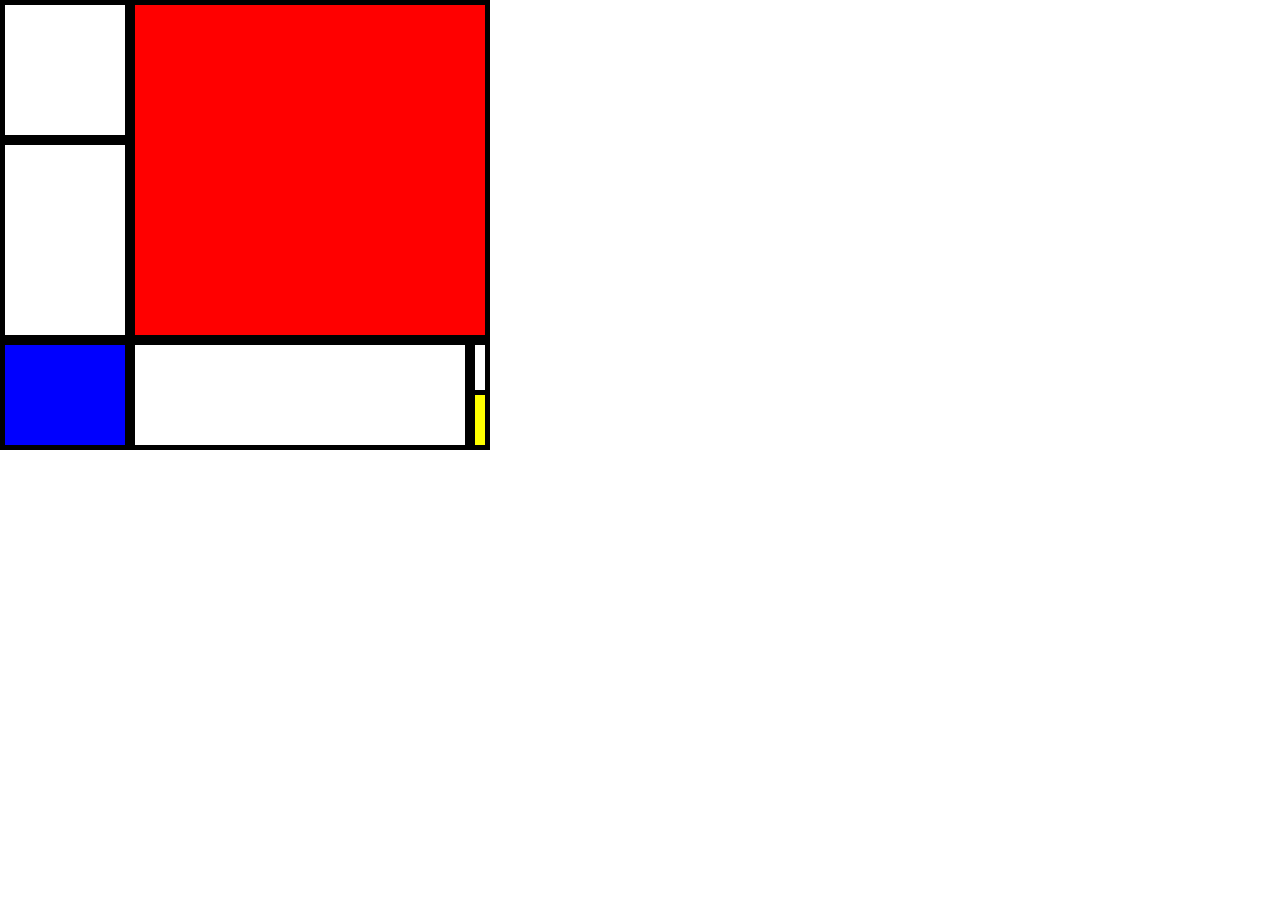
<file: CSS_Position/index.html>
<!DOCTYPE html>
<html lang="en">
<head>
    <meta charset="UTF-8">
    <meta name="viewport" content="width=device-width, initial-scale=1.0">
    <title>CSS Position</title>
    <link rel="stylesheet" href="./css/style.css" type="text/css">
</head>
<body>
    <div id="parent_1">
        <div id="firstChild" class="box">
        </div>

        <div id="secondChild" class="box">
        </div>

        <div id="thirdChild" class="box">
        </div>
    </div>

    <div id="parent_2">
        <div id="first" class="box">
        </div>

        <div id="second" class="box">
        </div>

        <div id="third" class="box">
        </div>

        <div id="fourth" class="box">
        </div>
    </div>
</body>
</html>
</file>
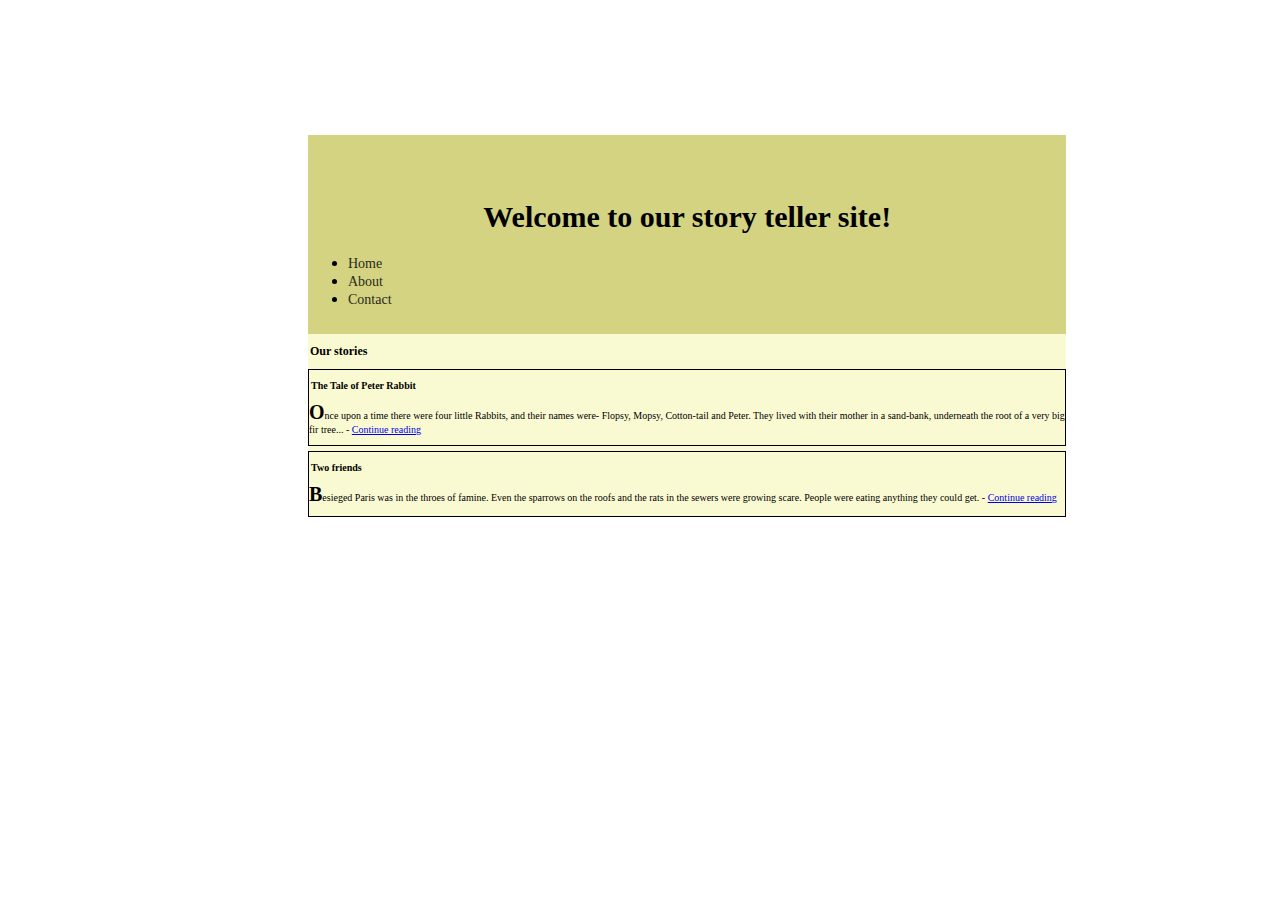
<file: CSS_Simple_webpg/index.html>
<!DOCTYPE html>
<html lang="en">
<head>
    <meta charset="UTF-8">
    <meta name="viewport" content="width=device-width, initial-scale=1.0">
    <title>A simple web page (using css)</title>
    <link rel="stylesheet" href="./css/style.css" type="text/css">
</head>

<body>
        <header>
            <h1>Welcome to our story teller site!</h1>
            <nav>
                <ul id="nav-list">
                    <li>
                        <a href="#" target="_blank">Home</a>
                    </li>
                    <li>
                        <a href="#" target="_blank">About</a>
                    </li>
                    <li>
                        <a href="#" target="_blank">Contact</a>
                    </li>
                </ul>
            </nav>
        </header>

    <div id="main-content">
        <h3>Our stories</h3>

        <article>
            <h4>The Tale of Peter Rabbit</h4>
            <p>Once upon a time there were four little Rabbits, and their names were- Flopsy, Mopsy, Cotton-tail and Peter. They
             lived with their mother in a sand-bank, underneath the root of a very big fir tree... - <a href="#">Continue reading</a></p>
        </article>
        
        <article>
            <h4>Two friends</h4>
            <p>Besieged Paris was in the throes of famine. Even the sparrows on the roofs and the rats in the sewers were growing
             scare. People were eating anything they could get. - <a href="#">Continue reading</a></p>
        </article>
    </div>
</body>
</html>
</file>
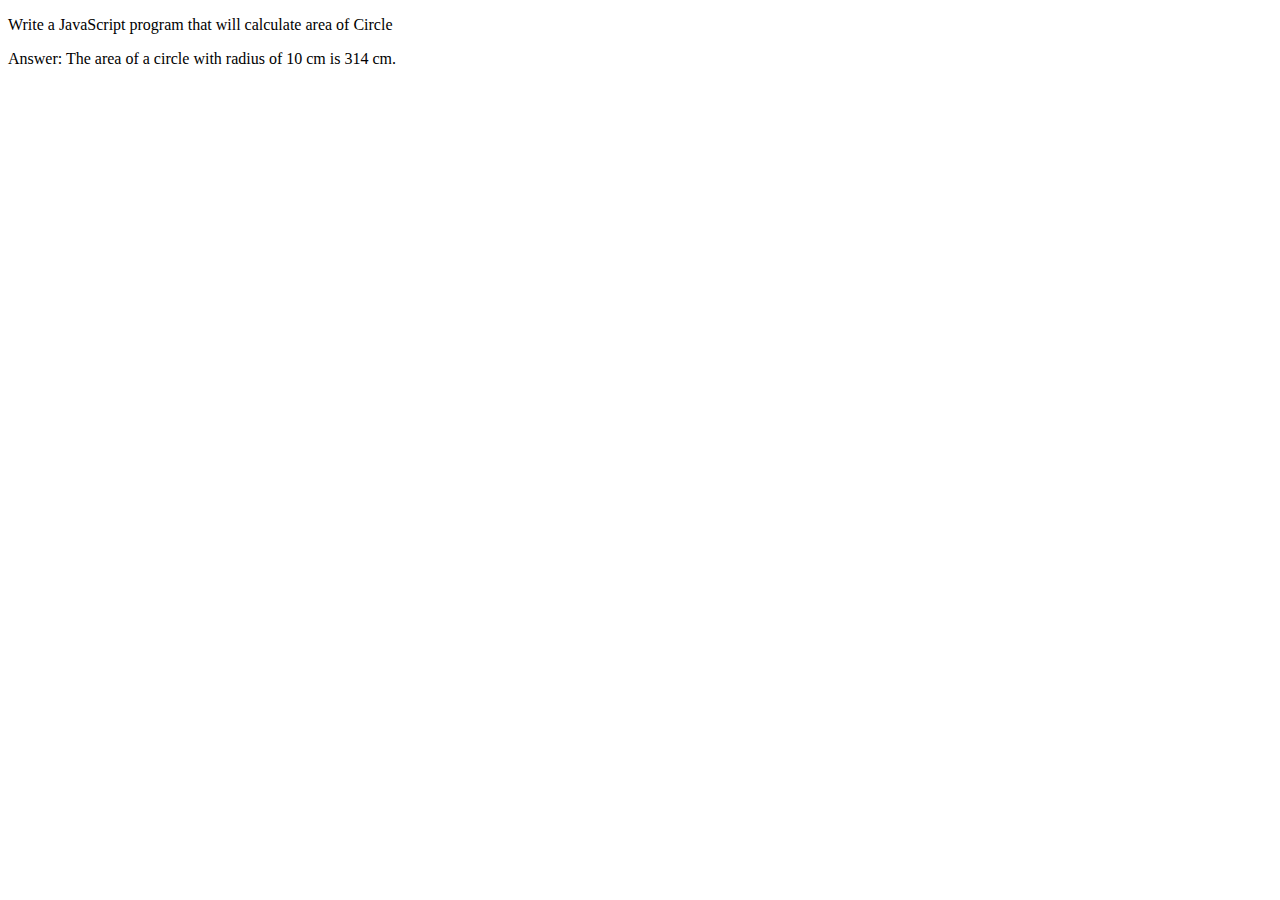
<file: JS_Calculating_Area/index.html>
<!DOCTYPE html>
<html lang="en">
<head>
    <meta charset="UTF-8">
    <meta name="viewport" content="width=device-width, initial-scale=1.0">
    <title>Calculating area of a circle</title>
</head>
<body>
    <p>Write a JavaScript program that will calculate area of Circle</p>
    <p id="demo"></p>
    <script src="aritmetic_operations.js"></script>
</body>
</html>
</file>
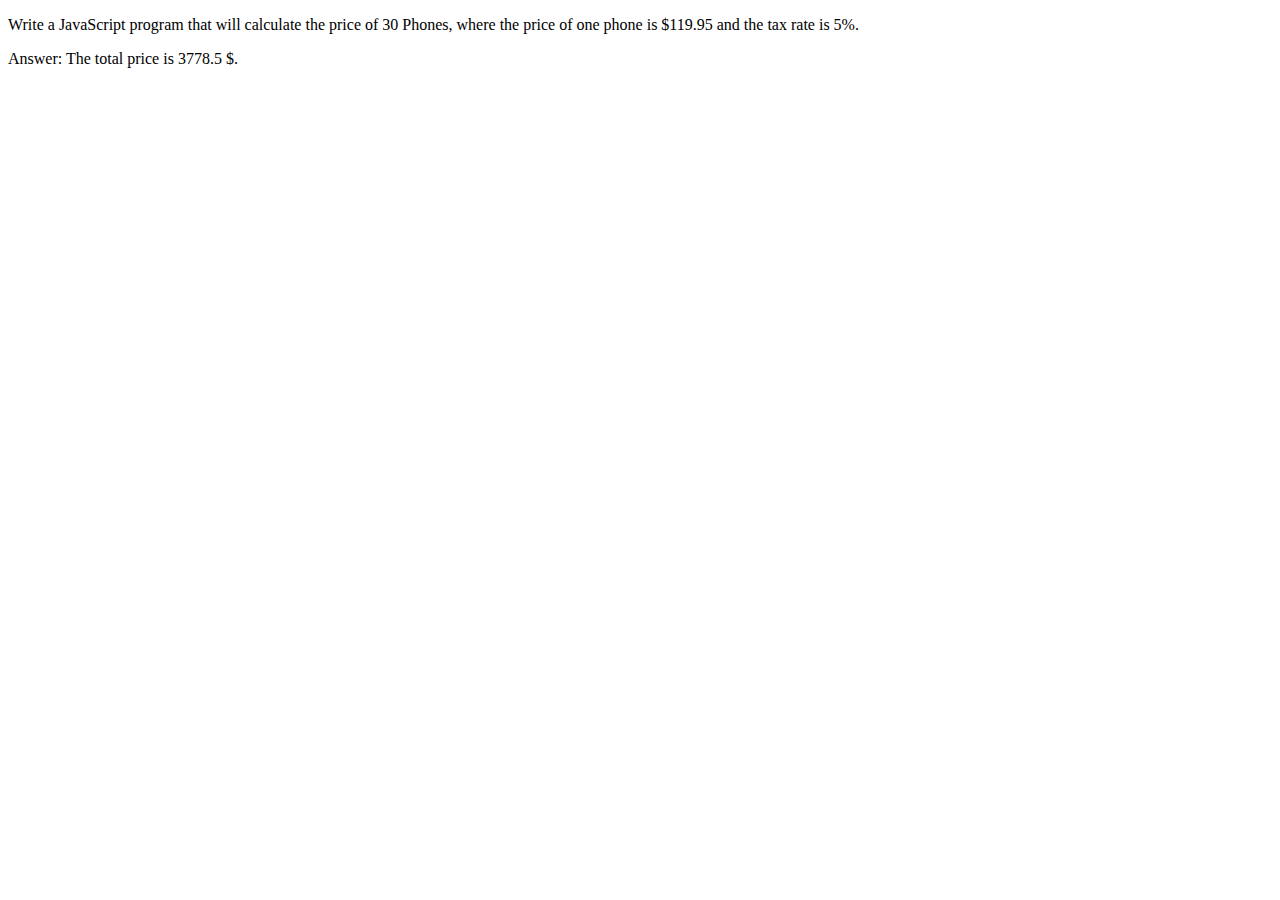
<file: JS_Calculating_Price/index.html>
<!DOCTYPE html>
<html lang="en">
<head>
    <meta charset="UTF-8">
    <meta name="viewport" content="width=device-width, initial-scale=1.0">
    <title>Calculating price with given tax rate</title>
</head>
<body>
    <p>Write a JavaScript program that will calculate the price of 30 Phones, where the price of one phone is $119.95
       and the tax rate is 5%.</p>
    <p id="demo"></p>
    <script src="arithmetics.js"></script>
</body>
</html>
</file>
<file: CSS_Position/css/style.css>
* {
    padding: 0;
    margin: 0;
}

.box {
    border: 5px solid #000000;
}

#parent_1 {
    width: 590px;
    height: 320px;
    position: relative;
}


#firstChild {
    width: 120px;
    height: 130px;
}

#secondChild {
    display: inline;
    width: 350px;
    height: 330px;
    position: absolute;
    left: 130px;
    top:0;
    background-color: red;
}

#thirdChild {
    width: 120px;
    height: 190px;
}

#parent_2 {
    width: 590px;
    height: 100px;
    position: relative;
}

#first {
    margin-top: 20px;
    width: 120px;
    height: 100px;
    background-color: blue;
}

#second {
    display: inline;
    width: 330px;
    height: 100px;
    position: absolute;
    left: 130px; 
    top: 0;
}

#third {
    display: inline;
    width: 10px;
    height: 50px;
    position: absolute;
    left: 470px;
    top:0;
} 

#fourth {
    display: inline;
    width: 10px;
    height: 50px;
    position: absolute;
    left: 470px;
    top: 50px;
    background-color: yellow;
}
</file>
<file: CSS_Simple_webpg/css/style.css>
header {
    margin: 135px 300px 0;
    padding: 45px 0 10px;
    width: 60%;
    background-color: #d3d382;   
}

h1 {
    text-align: center;
    font-weight: bold;
    font-size: 30px;
    font-family: Georgia, 'Times New Roman', Times, serif;
}

#nav-list {
    padding: bottom 0;
}

ul>li a:link {
    font-size: 14px;
    font-family: 'Times New Roman', Times, serif;
    color: #2a2a1a;
    text-decoration: none;
}

ul>li a:visited {
    color: #9e9fa0;
}

ul>li a:hover {
    color: #b45a5a;
    font-style: italic;
}

ul>li a:focus {
    color: #505003;
    font-size: 18px;
}

ul>li a:active {
    color: #680512;
    font-weight: bold;
}

#main-content {
    width: 60%;
    margin: 0 300px;
    padding: 0;
    background-color: #fafad2;
}

article {
    margin-bottom: 5px;
    border: 1px solid black
}

p::first-letter {
    font-weight: bold;
    font-size: 20px;
}

h3 {
    padding: 10px 2px;
    margin: 0;
    font-weight: bold;
    font-size: 12px;
    font-family: Georgia, 'Times New Roman', Times, serif;
}

h4 {
    margin: 0;
    padding-top: 10px;
    padding-left: 2px;
    font-weight: bolder;
    font-size: 10px;
    font-family: Georgia, 'Times New Roman', Times, serif;
}

p {
    font-size: 10px;
    font-family: 'Times New Roman', Times, serif;
}
</file>
